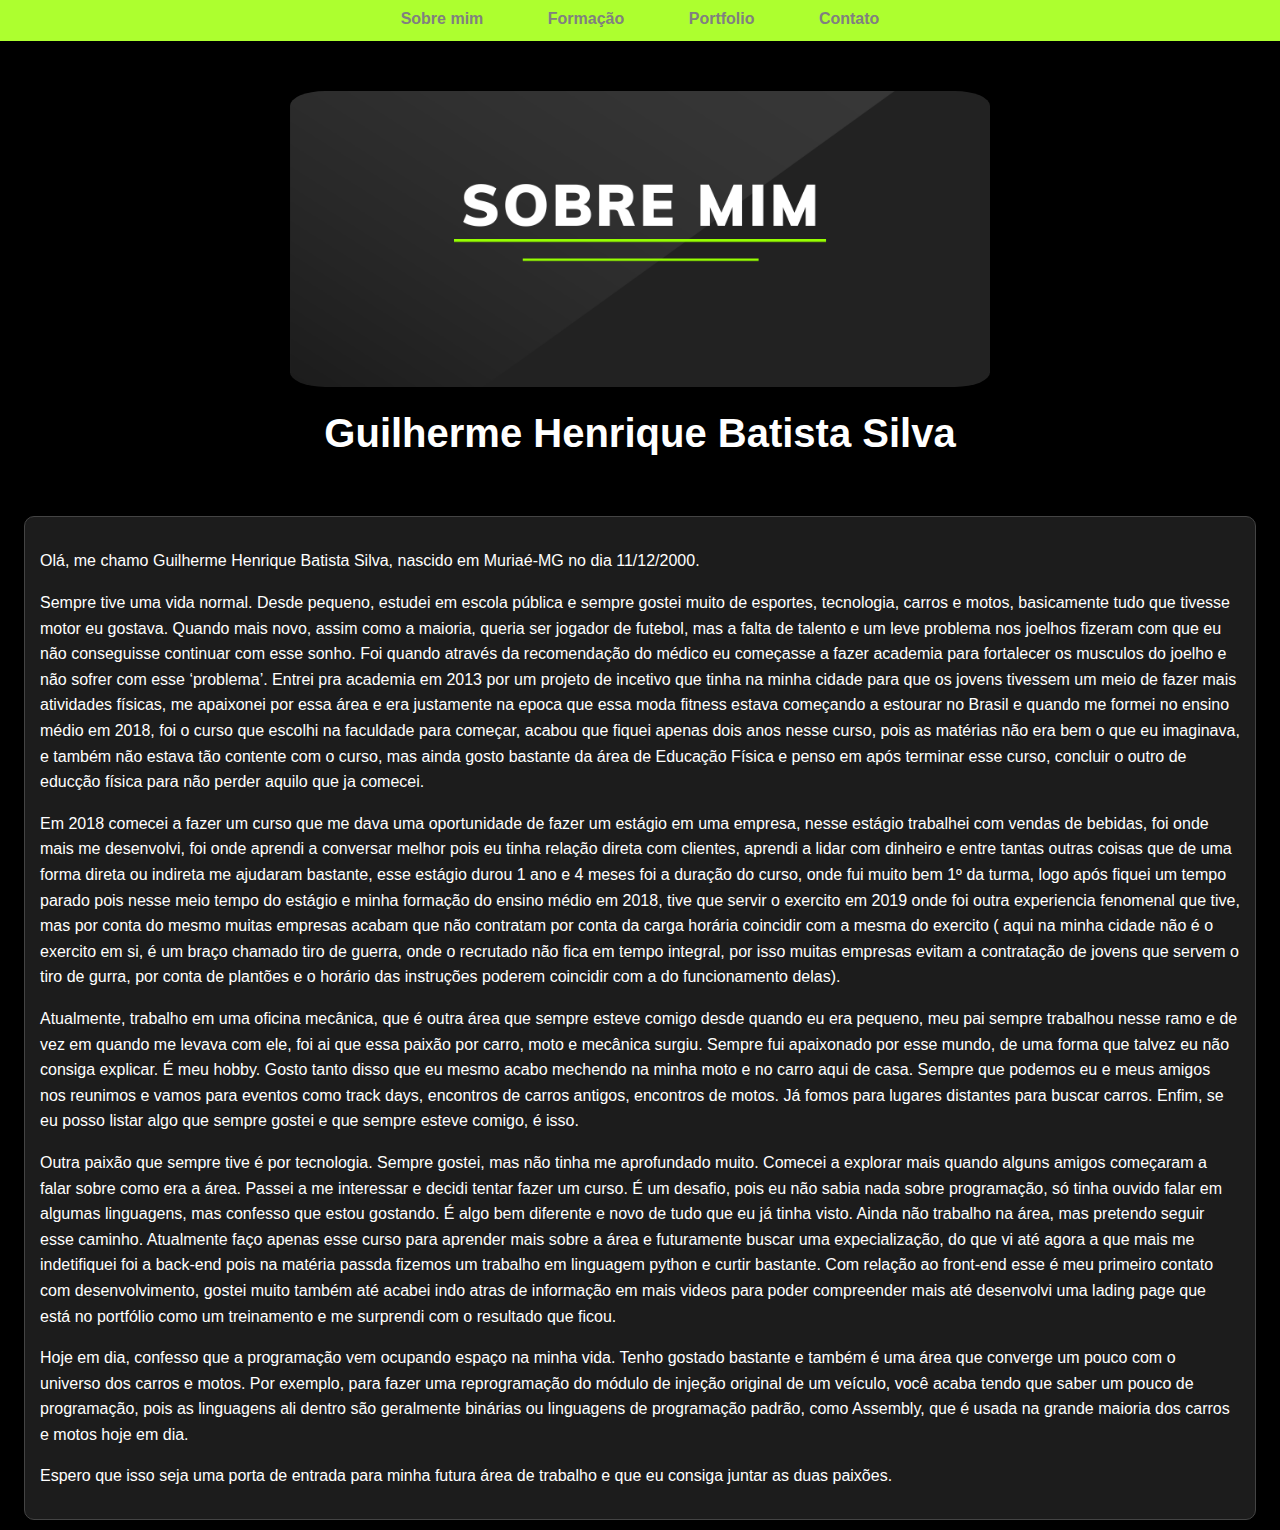
<file: index.html>
<!DOCTYPE html>
<html lang="en">
<head>
    <meta charset="UTF-8">
    <meta name="viewport" content="width=device-width, initial-scale=1.0">
    <title>Guilherme Henrique Batista Silva</title>
    <link rel="stylesheet" href="styles.css"> <!-- Link para o arquivo CSS -->
</head>

<body>
    <nav> <!-- links de navegação -->
        <ul>
            <li>
                <a href="index.html">Sobre mim</a> 
            </li>
            <li>
                <a href="formação.html">Formação</a> 
            </li>
            <li>
                <a href="portfolio.html">Portfolio</a> 
            </li>
            <li>
                <a href="contato.html">Contato</a> 
            </li>
        </ul>
    </nav>

    <header> <!-- Cabeçalho com imagem, título e subtítulo -->
        <img src="sobremim.png" alt="Imagem do Cabeçalho" class="header-img"> <!-- Imagem do cabeçalho -->
        <h1>Guilherme Henrique Batista Silva</h1> 
    </header>
    
    <main> <!-- Todo conteúdo sobre mim  -->
        <section class="container"> 
            <p>Olá, me chamo Guilherme Henrique Batista Silva, nascido em Muriaé-MG no dia 11/12/2000.</p> <!-- Parágrafo de introdução -->
            <p>Sempre tive uma vida normal. Desde pequeno, estudei em escola pública e sempre gostei muito de esportes, tecnologia, carros e motos, basicamente tudo que tivesse motor eu gostava. Quando mais novo, assim como a maioria, queria ser jogador de futebol, mas a falta de talento e um leve problema nos joelhos fizeram com que eu não conseguisse continuar com esse sonho. Foi quando através da recomendação do médico eu começasse a fazer academia para fortalecer os musculos do joelho e não sofrer com esse ‘problema’. Entrei pra academia em 2013 por um projeto de incetivo que tinha na minha cidade para que os jovens tivessem um meio de fazer mais atividades físicas, me apaixonei por essa área e era justamente na epoca que essa moda fitness estava começando a estourar no Brasil e quando me formei no ensino médio em 2018, foi o curso que escolhi na faculdade para começar, acabou que fiquei apenas dois anos nesse curso, pois as matérias não era bem o que eu imaginava, e também não estava tão contente com o curso, mas ainda gosto bastante da área de Educação Física e penso em após terminar esse curso, concluir o outro de educção física para não perder aquilo que ja comecei.</p> <!-- Parágrafo sobre uma parte de infância e início da faculdade -->
            <p>Em 2018 comecei a fazer um curso que me dava uma oportunidade de fazer um estágio em uma empresa, nesse estágio trabalhei com vendas de bebidas, foi onde mais me desenvolvi, foi onde aprendi a conversar melhor pois eu tinha relação direta com clientes, aprendi a lidar com dinheiro e entre tantas outras coisas que de uma forma direta ou indireta me ajudaram bastante, esse estágio durou 1 ano e 4 meses foi a duração do curso, onde fui muito bem 1º da turma, logo após fiquei um tempo parado pois nesse meio tempo do estágio e minha formação do ensino médio em 2018, tive que servir o exercito em 2019 onde foi outra experiencia fenomenal que tive, mas por conta do mesmo muitas empresas acabam que não contratam por conta da carga horária coincidir com a mesma do exercito ( aqui na minha cidade não é o exercito em si, é um braço chamado tiro de guerra, onde o recrutado não fica em tempo integral, por isso muitas empresas evitam a contratação de jovens que servem o tiro de gurra, por conta de plantões e o horário das instruções poderem coincidir com a do funcionamento delas).</p> <!-- Parágrafo sobre o final do ensino médio e meu primeiro emprego -->
            <p>Atualmente, trabalho em uma oficina mecânica, que é outra área que sempre esteve comigo desde quando eu era pequeno, meu pai sempre trabalhou nesse ramo e de vez em quando me levava com ele, foi ai que essa paixão por carro, moto e mecânica surgiu. Sempre fui apaixonado por esse mundo, de uma forma que talvez eu não consiga explicar. É meu hobby. Gosto tanto disso que eu mesmo acabo mechendo na minha moto e no carro aqui de casa. Sempre que podemos eu e meus amigos nos reunimos e vamos para eventos como track days, encontros de carros antigos, encontros de motos. Já fomos para lugares distantes para buscar carros. Enfim, se eu posso listar algo que sempre gostei e que sempre esteve comigo, é isso.</p> <!-- Parágrafo sobre trabalho atual e hobbies -->
            <p>Outra paixão que sempre tive é por tecnologia. Sempre gostei, mas não tinha me aprofundado muito. Comecei a explorar mais quando alguns amigos começaram a falar sobre como era a área. Passei a me interessar e decidi tentar fazer um curso. É um desafio, pois eu não sabia nada sobre programação, só tinha ouvido falar em algumas linguagens, mas confesso que estou gostando. É algo bem diferente e novo de tudo que eu já tinha visto. Ainda não trabalho na área, mas pretendo seguir esse caminho. Atualmente faço apenas esse curso para aprender mais sobre a área e futuramente buscar uma expecialização, do que vi até agora a que mais me indetifiquei foi a back-end pois na matéria passda fizemos um trabalho em linguagem python e curtir bastante. Com relação ao front-end esse é meu primeiro contato com desenvolvimento, gostei muito também até acabei indo atras de informação em mais videos para poder compreender mais até desenvolvi uma lading page que está no portfólio como um treinamento e me surprendi com o resultado que ficou.</p> <!-- Parágrafo sobre como cemecei a me interessar sobre essa área -->
            <p>Hoje em dia, confesso que a programação vem ocupando espaço na minha vida. Tenho gostado bastante e também é uma área que converge um pouco com o universo dos carros e motos. Por exemplo, para fazer uma reprogramação do módulo de injeção original de um veículo, você acaba tendo que saber um pouco de programação, pois as linguagens ali dentro são geralmente binárias ou linguagens de programação padrão, como Assembly, que é usada na grande maioria dos carros e motos hoje em dia.</p> <!-- Parágrafo sobre a relação entre programação e as minhas paixões -->
            <p>Espero que isso seja uma porta de entrada para minha futura área de trabalho e que eu consiga juntar as duas paixões.</p> <!-- Parágrafo sobre como eu vejo o meu futuro -->
        </section>
    </main>
</body>
</html>
</file>
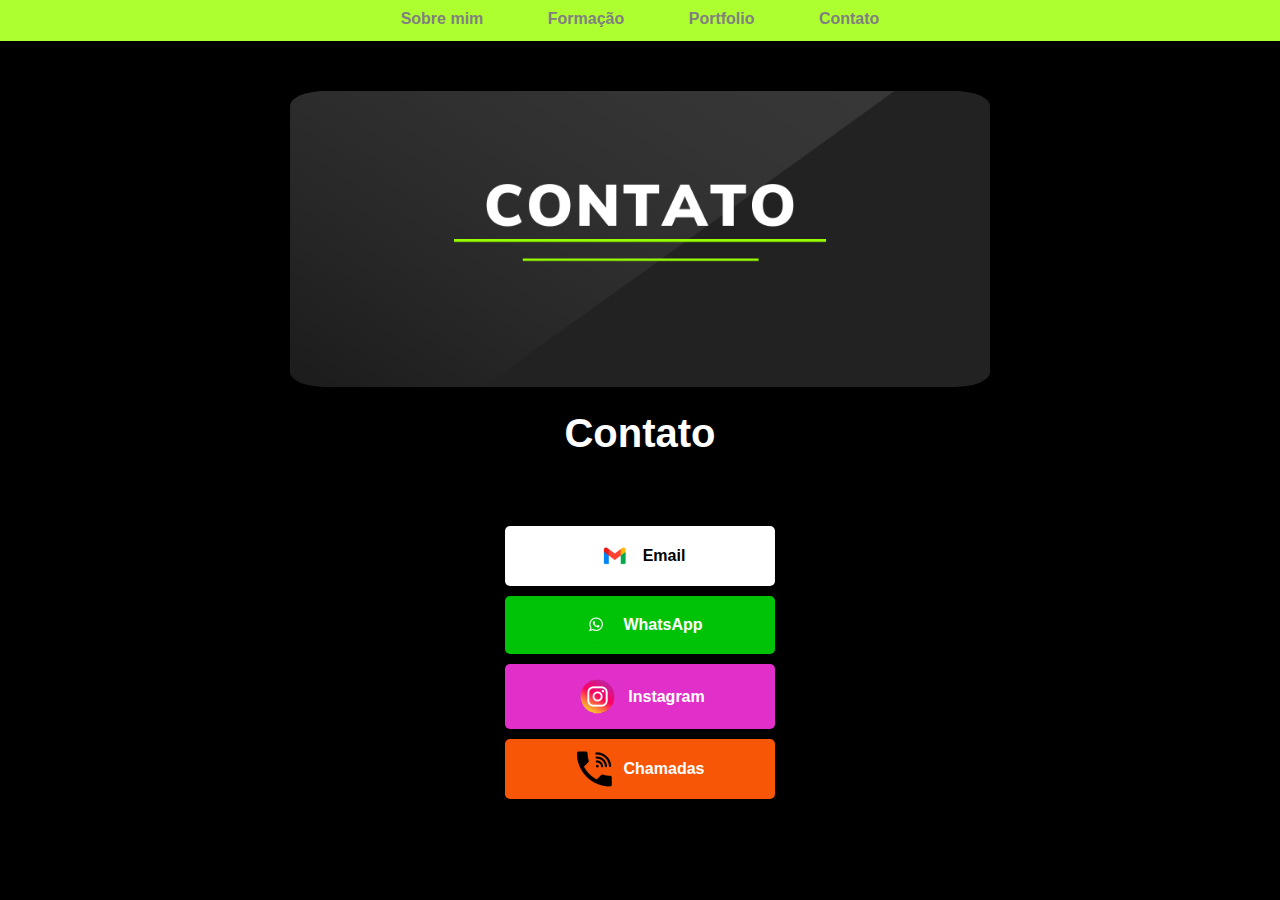
<file: contato.html>
<!DOCTYPE html>
<html lang="en">
<head>
    <meta charset="UTF-8">
    <meta name="viewport" content="width=device-width, initial-scale=1.0">
    <title>Contato - Guilherme Henrique Batista Silva</title>
    <link rel="stylesheet" href="styles.css"> 
</head>
<body>
    <nav> <!-- links de navegação -->
        <ul>
            <li>
                <a href="index.html">Sobre mim</a> 
            </li>
            <li>
                <a href="formação.html">Formação</a> 
            </li>
            <li>
                <a href="portfolio.html">Portfolio</a> 
            </li>
            <li>
                <a href="contato.html">Contato</a> 
            </li>
        </ul>
    </nav>

    <header> <!-- Cabeçalho com imagem e título -->
        <img src="contato.png" alt="Imagem do Cabeçalho" class="header-img"> <!-- Imagem do cabeçalho -->
        <h1>Contato</h1> 
    </header>
    
    <main> 
        <section class="contact-buttons"> <!-- Para organizar os botões de contato -->
            <div class="buttons"> <!-- Div para agrupar os botões de contato -->
                <a href="mailto:guilhermehbs11@gmail.com" class="contact-btn email-btn">
                    <img src="icone email.png" alt="Email Icon"> Email <!-- Botão para contato email -->
                </a>                
                <a href="https://wa.me/5532988966890" class="contact-btn whatsapp-btn">
                    <img src="iconewpp.png" alt="WhatsApp Icon"> WhatsApp <!-- Botão para contato WhatsApp -->
                </a>
                <a href="https://www.instagram.com/guilherme.silva011" class="contact-btn instagram-btn">
                    <img src="iconeinstagram.png" alt="Instagram Icon"> Instagram <!-- Botão para contato Instagram -->
                </a>
                <a href="tel:+5532988966890" class="contact-btn phone-btn">
                    <img src="iconechamada.png" alt="Phone Icon"> Chamadas <!-- Botão para contato por ligação -->
                </a>
            </div>
        </section>
    </main>
</body>
</html>
</file>
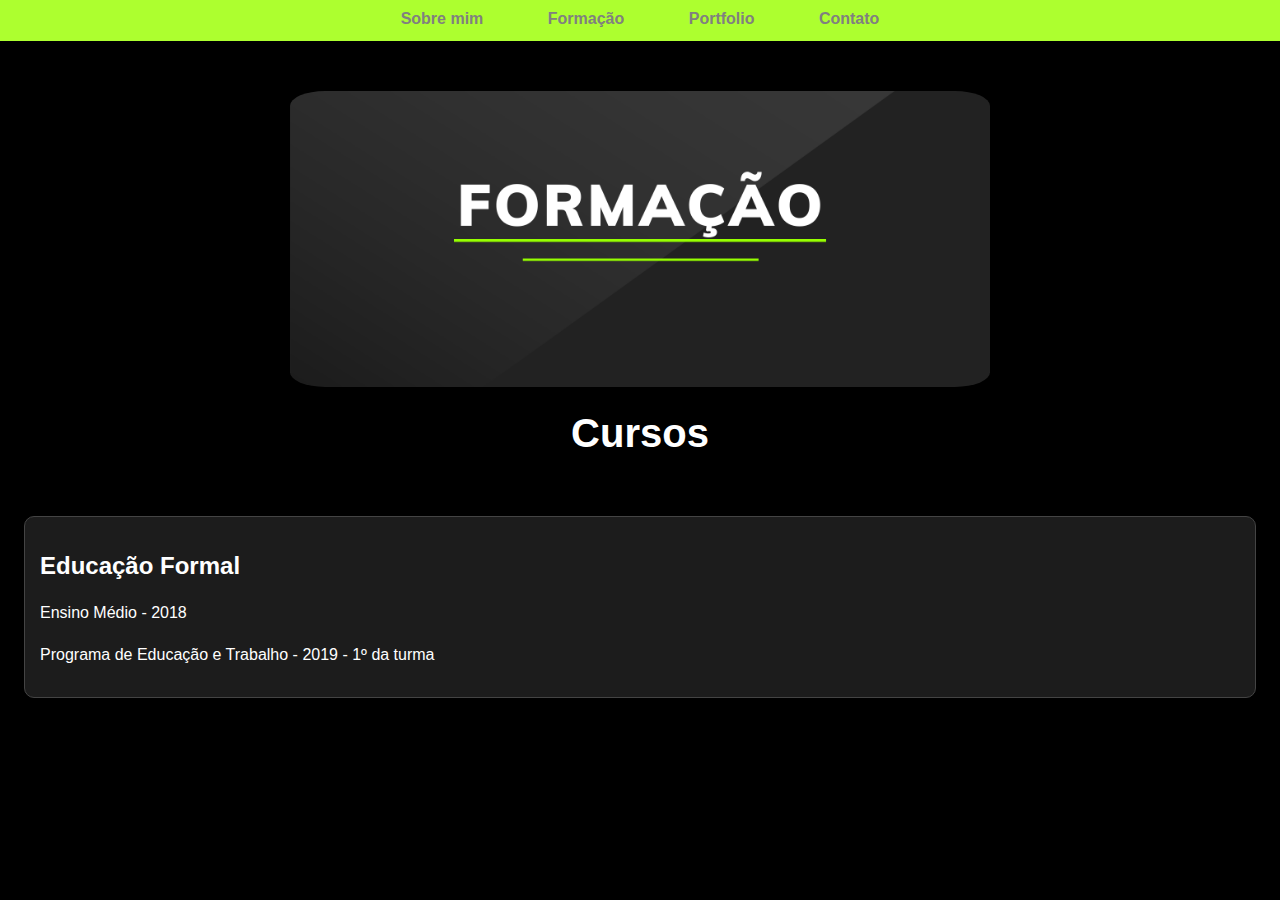
<file: formação.html>
<!DOCTYPE html>
<html lang="en">
<head>
    <meta charset="UTF-8">
    <meta name="viewport" content="width=device-width, initial-scale=1.0">
    <title>Formação - Guilherme Henrique Batista Silva</title>
    <link rel="stylesheet" href="styles.css"> 
</head>
<body>
    <nav> <!-- links de navegação -->
        <ul>
            <li>
                <a href="index.html">Sobre mim</a>
            </li>
            <li>
                <a href="formação.html">Formação</a> 
            </li>
            <li>
                <a href="portfolio.html">Portfolio</a> 
            </li>
            <li>
                <a href="contato.html">Contato</a> 
            </li>
        </ul>
    </nav>

    <header> <!-- Cabeçalho com imagem e título -->
        <img src="formação.png" alt="Imagem do Cabeçalho" class="header-img"> <!-- Imagem do cabeçalho -->
        <h1>Cursos</h1> 
    </header>
    
    <main> 
        <section class="container"> <!-- Para organizar os cursos realizados -->
            <h2>Educação Formal</h2> 
            <p>Ensino Médio - 2018</p> <!-- formação no Ensino Médio -->
            <p>Programa de Educação e Trabalho - 2019 - 1º da turma</p> <!-- Curso/estágio Programa de Educação e Trabalho -->
        </section>
    </main>
</body>
</html>
</file>
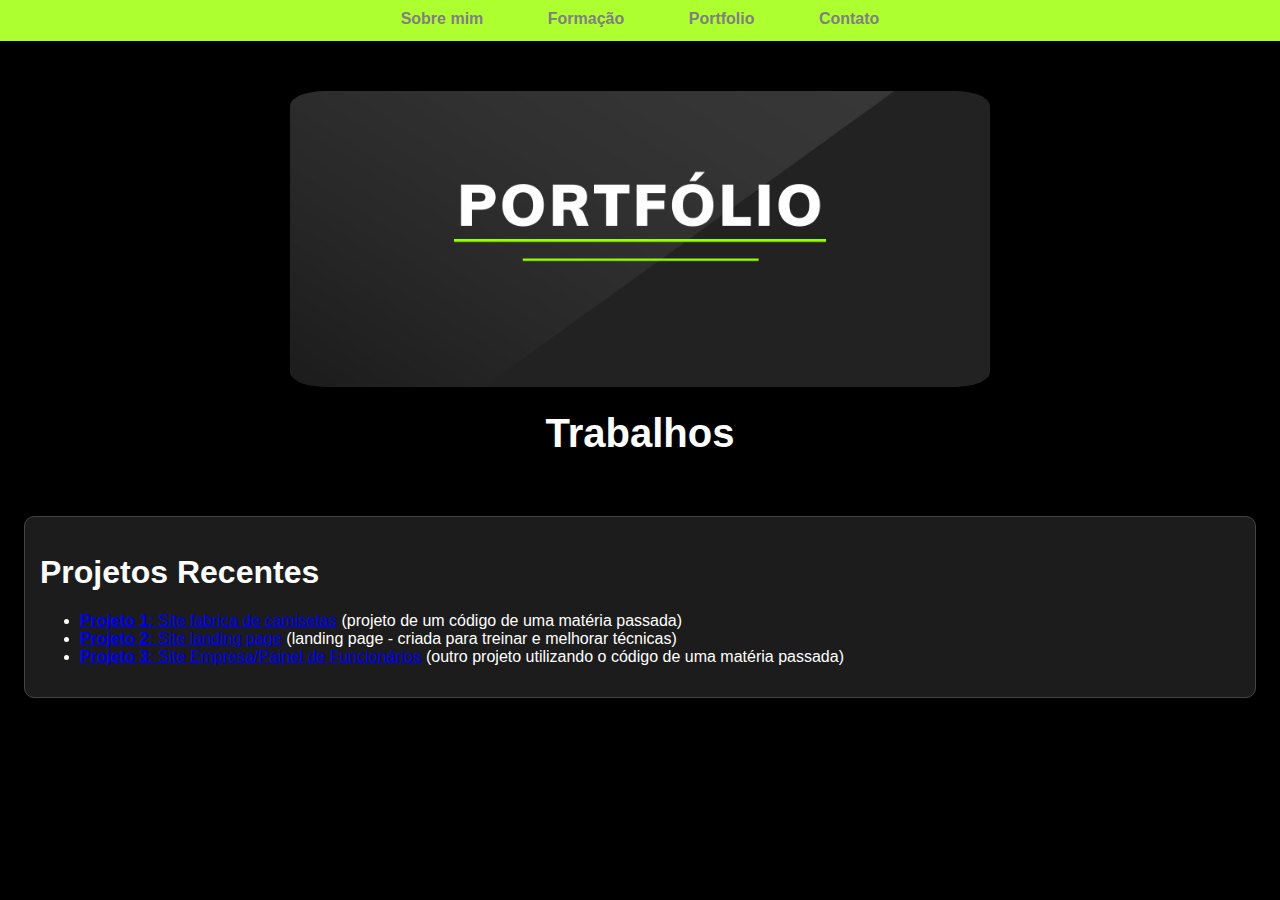
<file: portfolio.html>
<!DOCTYPE html>
<html lang="en">
<head>
    <meta charset="UTF-8">
    <meta name="viewport" content="width=device-width, initial-scale=1.0">
    <title>Portfólio - Guilherme Henrique Batista Silva</title>
    <link rel="stylesheet" href="styles.css"> 
</head>
<body>
    <nav> <!-- Links de navegação -->
        <ul>
            <li>
                <a href="index.html">Sobre mim</a> 
            </li>
            <li>
                <a href="formação.html">Formação</a> 
            </li>
            <li>
                <a href="portfolio.html">Portfolio</a> 
            </li>
            <li>
                <a href="contato.html">Contato</a> 
            </li>
        </ul>
    </nav>

    <header> <!-- Cabeçalho com imagem e título -->
        <img src="portfolio.png" alt="Imagem do Cabeçalho" class="header-img"> <!-- Imagem do cabeçalho -->
        <h1>Trabalhos</h1> 
    </header>
    
    <main> 
        <section class="container"> <!-- Para organizar os projetos -->
            <h1>Projetos Recentes</h1> 
            <ul>
                <li>  <!-- Optei por deixar a cor link do link em um tom diferente para não confundir com a mensagem na frente -->
                    <a href="https://guilhermesilva011.github.io/portfolio1" target="_blank"><strong>Projeto 1:</strong>  Site fabrica de camisetas</a> <!-- Link para o fabrica de camisetas -->
                    (projeto de um código de uma matéria passada)
                </li>
                <li>
                    <a href="https://guilhermesilva011.github.io/portfolio2/" target="_blank"><strong>Projeto 2:</strong>  Site landing page</a> <!-- Link para lading page -->
                    (landing page - criada para treinar e melhorar técnicas)
                </li>
                <li>
                    <a href="https://guilhermesilva011.github.io/portfolio3/" target="_blank"><strong>Projeto 3:</strong>  Site Empresa/Painel de Funcionários</a> <!-- Link para o painel de funcionásrios -->
                    (outro projeto utilizando o código de uma matéria passada)
                </li>
            </ul>
        </section>
    </main>
</body>
</html>
</file>
<file: styles.css>
body {
    background-color: #000; 
    color: #fff; 
    font-family: Arial, sans-serif; 
    margin: 0; 
    padding: 0; 
}

/* Estiliza o menu de navegação */
nav ul {
    list-style-type: none; 
    margin: 0; 
    padding: 10px; 
    background-color: greenyellow; 
    text-align: center; 
    border-bottom: 3px solid greenyellow; 
}

nav ul li {
    display: inline; /* Links em linha */
    margin: 0 30px; 
}

nav ul li a {
    color: grey; 
    text-decoration: none; 
    font-weight: bold; 
}

nav ul li a:hover {
    color: white; 
}

/* Estiliza o cabeçalho */
header {
    text-align: center; 
    padding: 50px 0; 
}

/* Estiliza todas as imagens */
img {
    border-radius: 5%; 
}

/* Estiliza a imagem no cabeçalho */
.header-img {
    max-width: 700px; /* Tamanho máximo da imagem */
    height: auto; 
    margin-bottom: 20px; 
}

header h1 {
    font-size: 2.5em; /* Tamanho da fonte do título */
    margin: 0;
}

/* Estiliza a seção principal */
main {
    display: flex; 
    justify-content: center; 
    margin: 10px; 
}

.container {
    max-width: 1200px; /* Largura máxima do container */
    width: 100%;
    background-color: #1c1c1c; 
    padding: 15px; 
    border-radius: 10px; 
    border: 1px solid #444; 
}

.container p {
    margin-bottom: 15px; /* Espaço abaixo dos parágrafos */
    line-height: 1.6; /* Altura da linha */
}

/* Estiliza os botões de contato */
.contact-btn {
    display: flex; 
    align-items: center; /* Alinha os itens verticalmente */
    justify-content: center;
    width: 250px; 
    padding: 10px; 
    margin: 10px 0; 
    color: white; 
    font-weight: bold; 
    text-decoration: none; 
    border-radius: 5px; 
    transition: background-color 0.3s; 
}

.contact-btn img {
    vertical-align: middle; /* Alinha a imagem verticalmente */
    margin-right: 8px; 
}

/* Estilos para cada botão */
.email-btn {
    background-color: #ffffff; /* Cor de fundo do botão de email */
    color: black; /* Cor do texto do botão de email */
}

.whatsapp-btn {
    background-color: #00c307; /* Cor de fundo do botão de WhatsApp */
}

.instagram-btn {
    background-color: #e130c9; /* Cor de fundo do botão de Instagram */
}

.phone-btn {
    background-color: #f75606; /* Cor de fundo do botão de telefone */
}

.contact-btn:hover {
    opacity: 0.8; /* Reduz a opacidade ao passar o mouse */
}
</file>
